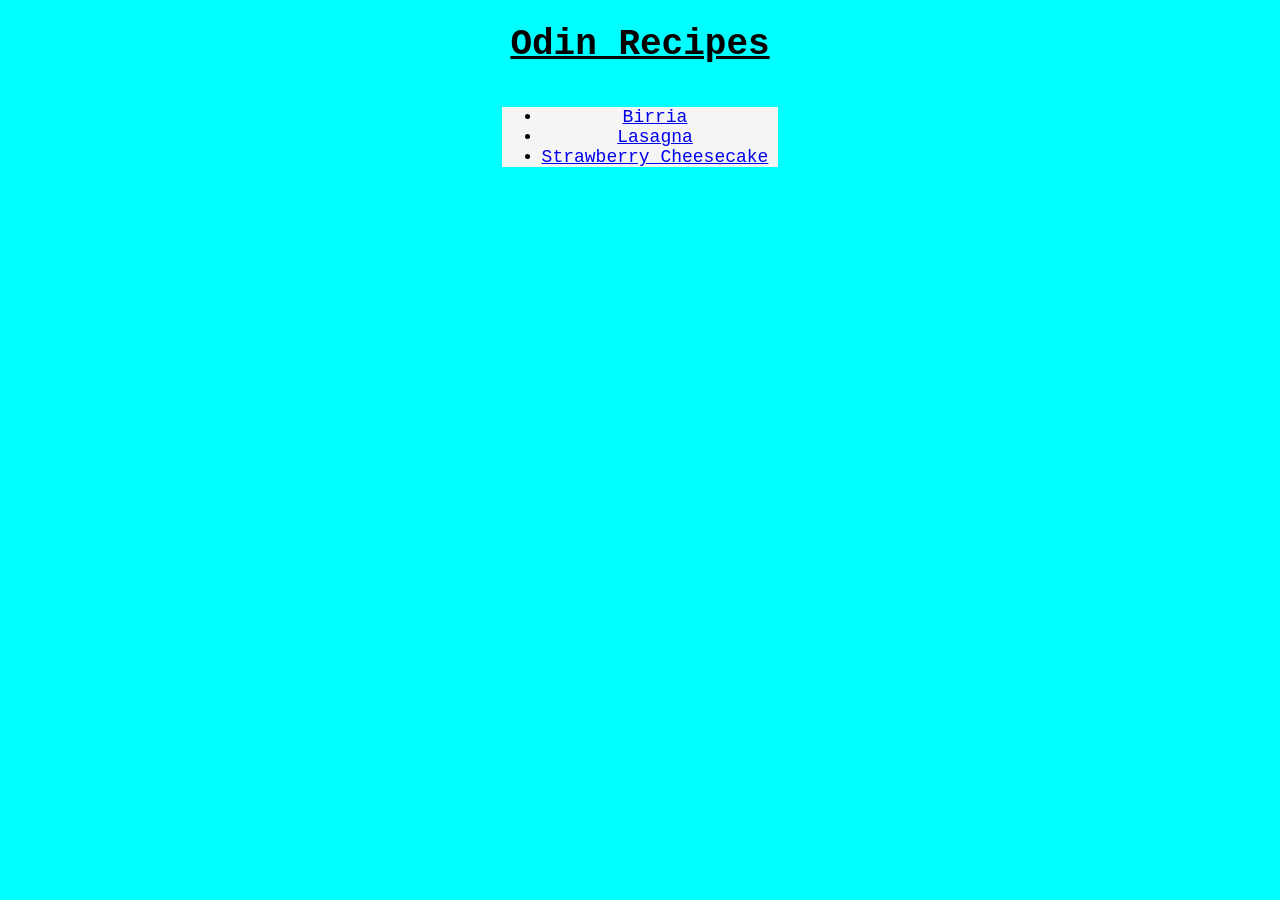
<file: index.html>
<!DOCTYPE html>
<html lang="en">
    <head>
        <meta charset="UTF-8">
        <title>Odin Recipes</title>
        <link rel="stylesheet" href="styles.css">
    </head>
    <body class="index">
        <h1>Odin Recipes</h1>
        <ul>
            <li><a href="recipes/Birria.html">Birria</a></li>
            <li><a href="recipes/lasagna.html">Lasagna</a></li>
            <li><a href="recipes/Strawberry Cheesecake.html">Strawberry Cheesecake</a></li>
        </ul>

    </body>
</html>
</file>
<file: styles.css>
body {
    font-size: 18px;
    font-family: 'Courier New', Courier, monospace;
    background-color: blue;
}

ul {
    background-color: whitesmoke;
    display: inline-block;
    padding-right: 10px;
}

h1, h2, h3 {
    text-decoration: underline;
}

h2 {
    background-color: antiquewhite;
    text-align: center;
}

.index {
    background-color: aqua;
    text-align: center;
}

.birria {
    background-color: bisque;
}

.lag {
    background-color: lightsalmon;
}

.sc {
    background-color: lightpink;
}
</file>
